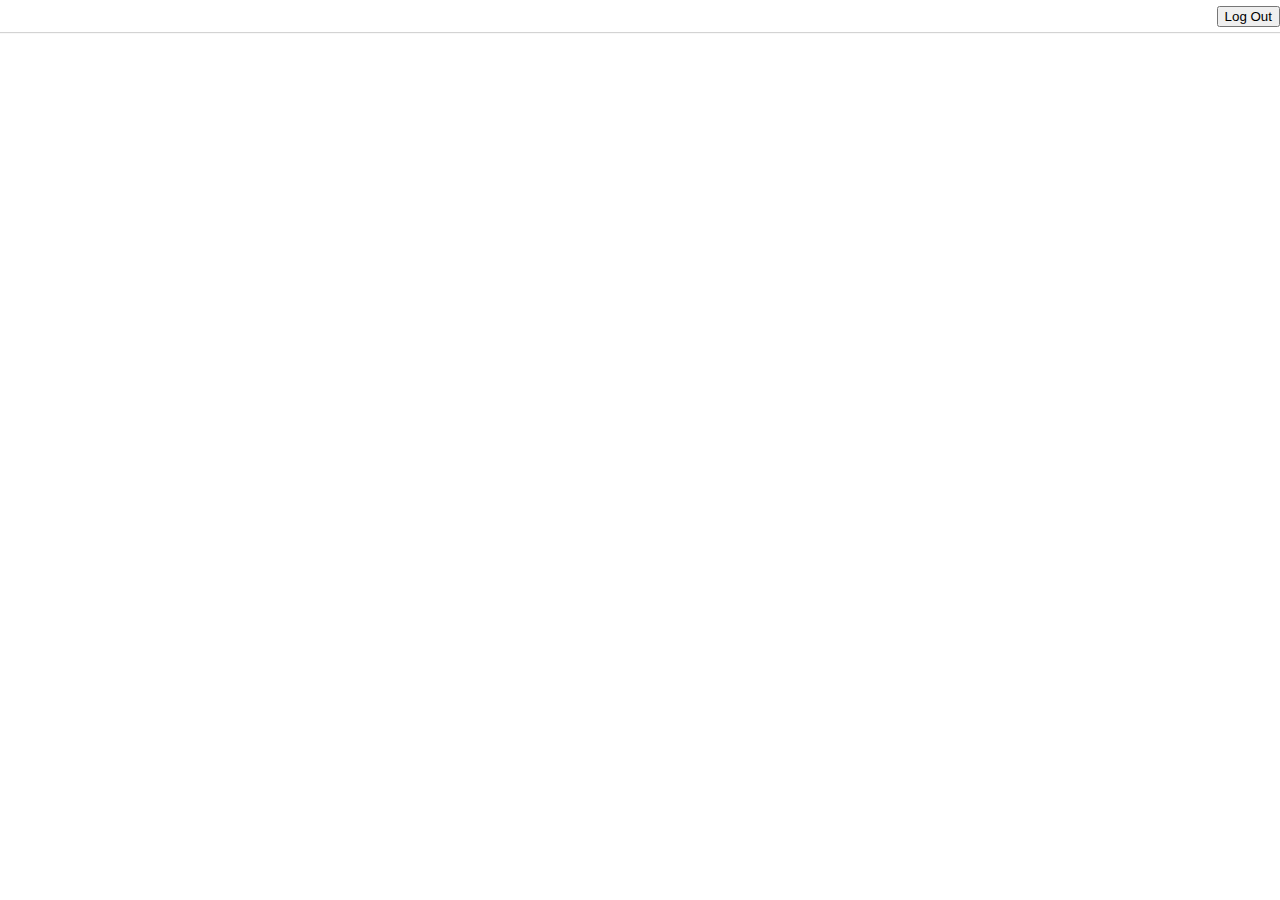
<file: app/view/home/index.html>
<!DOCTYPE html>
<html lang="en">

<head>
    <meta charset="UTF-8">
    <meta name="viewport" content="width=device-width, initial-scale=1.0">
    <title>Home</title>
    <link rel="shortcut icon" href="../../utureFavIcon.png" type="image/x-icon">
</head>
<link rel="stylesheet" href="index.css">

<body>

    <script src="../../data/index.js"></script>
    <script src="../../data/findUser.js"></script>
    <script src="../../data/findPost.js"></script>
    <script src="../../data/findPosts.js"></script>
    <script src="../../data/deletePost.js"></script>
    <script src="../../data/InsertUser.js"></script>
    <script src="../../data/InsertPost.js"></script>
    <script src="../../data/updatePost.js"></script>
    <script src="../../data/updateUser.js"></script>

    <script src="../../util/formatTime.js"></script>
    <script src="../../util/generateId.js"></script>

    <script src="../../logic/index.js"></script>
    <script src="../../logic/getUserName.js"></script>
    <script src="../../logic/logoutUser.js"></script>
    <script src="../../logic/createPost.js"></script>
    <script src="../../logic/deletePost.js"></script>
    <script src="../../logic/updatePostCaption.js "></script>
    <script src="../../logic/getAllPosts.js"></script>
    <script src="../../logic/getUserUserName.js"></script>
    <script src="../../logic/toggleLikePosts.js"></script>
    <script src="../../logic/toggleFavPost.js"></script>

    <script src="../Component.js"></script>
    <script src="../component/Paragraph.js"></script>
    <script src="../component/Button.js"></script>
    <script src="../component/Heading.js"></script>
    <script src="../component/Image.js"></script>
    <script src="../component/Form.js"></script>
    <script src="../component/Label.js"></script>
    <script src="../component/Input.js"></script>

    <script src="../home/component/Header.js"></script>
    <script src="../home/component/PostList.js"></script>
    <script src="../home/component/Post.js"></script>
    <script src="../home/component/Footer.js"></script>
    <script src="index.js"></script>
</body>

</html>
</file>
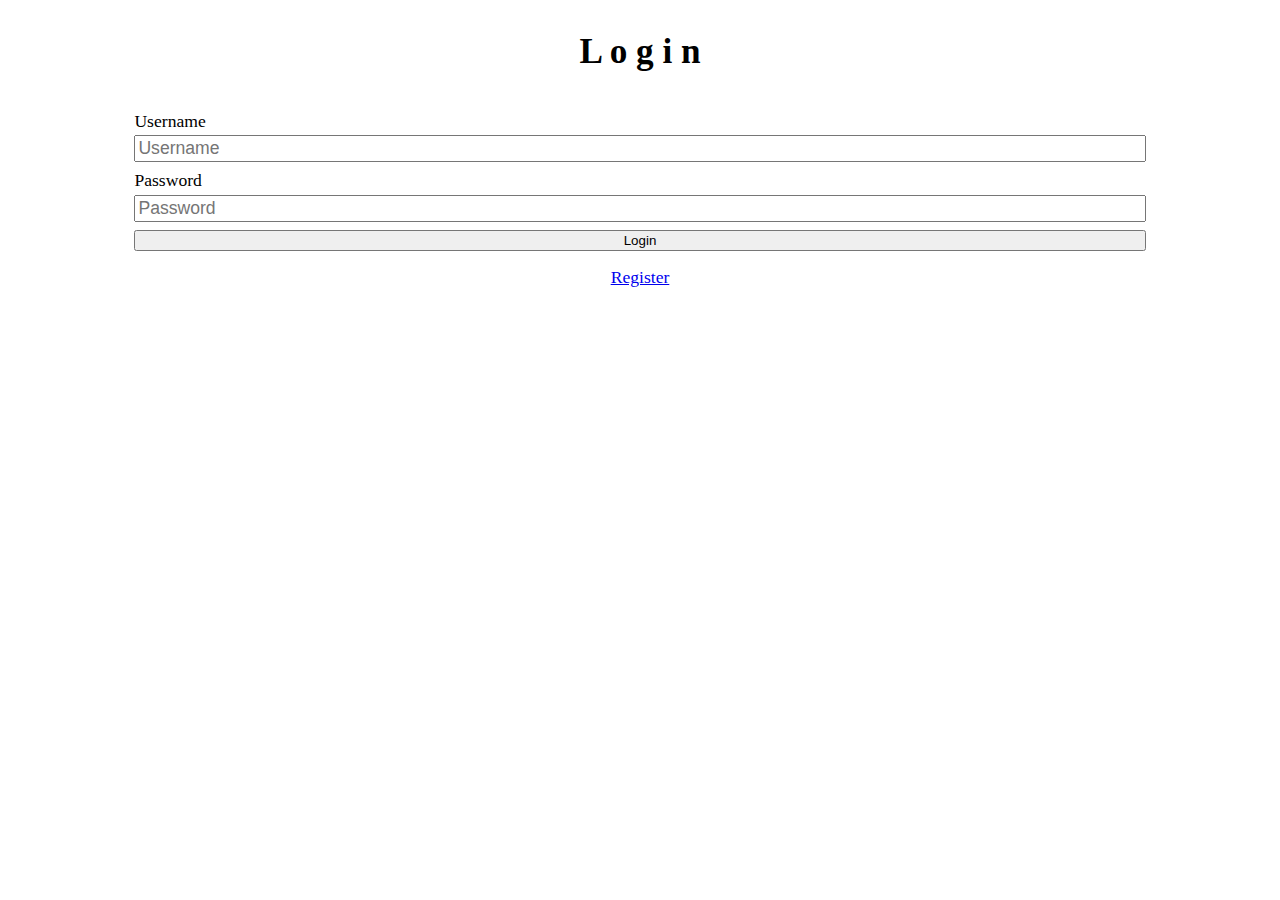
<file: app/view/login/index.html>
<!DOCTYPE html>
<html lang="en">

<head>
    <meta charset="UTF-8">
    <meta name="viewport" content="width=device-width, initial-scale=1.0">
    <title>Login</title>
    <link rel="shortcut icon" href="../../utureFavIcon.png" type="image/x-icon">

</head>
<link rel="stylesheet" href="index.css">

<body>
    <main class="view">

        <h1> L o g i n </h1>

        <form class="form">
            <div class="form__div">
                <label for="username-input">Username</label>
                <input class="form__input" type="text" id="username-input" name="username" placeholder="Username">
            </div>

            <div class="form__div">
                <label for="password-input">Password</label>
                <input class="form__input" type="password" id="password-input" name="password" placeholder="Password">
            </div>

            <button type="submit">Login</button>
        </form>
        <a href="register.html">Register</a>
    </main>

    <script src="../../logic/index.js"></script>
    <script src="../../logic/loginUser.js"></script>

    <script src="../Component.js"></script>
    <script src="../component/Form.js"></script>
    <script src="../component/Link.js"></script>

    <script src="index.js"></script>

</body>

</html>
</file>
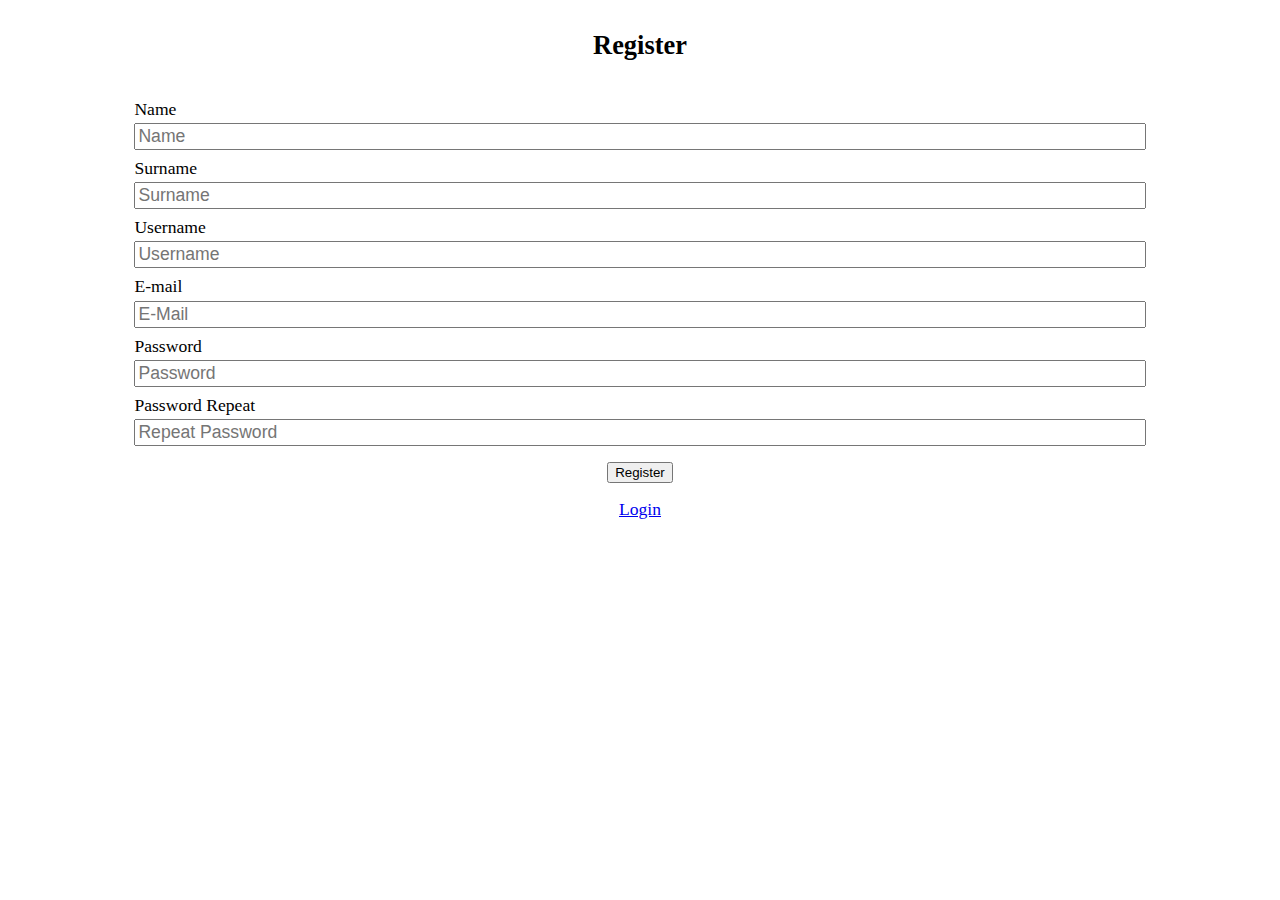
<file: app/view/register/index.html>
<!DOCTYPE html>
<html lang="en">

<head>
    <meta charset="UTF-8">
    <meta name="viewport" content="width=device-width, initial-scale=1.0">
    <title>Register</title>
    <link rel="shortcut icon" href="../../utureFavIcon.png" type="image/x-icon">
    <link rel="stylesheet" href="index.css">
</head>

<body>
    <main class="view">
        <!-- // utilizamos el main como contenido de toda la pantalla, podríamos usar el body, pero así lo separamos del header y el footer más adelante -->
        <h2>Register</h2>

        <form class="form">
            <!-- // le digo que la clase form que está en el archivo css, se aplique a todos los form de esta -->
            <div class="form__div">
                <label for="name-input"> Name </label>
                <input class="form__input" type="text" id="name-input" name="name" placeholder="Name">
            </div>

            <div class="form__div">
                <label for="surname-input">Surname</label>
                <input class="form__input" type="text" id="surname-input" name="surname" placeholder="Surname">
            </div>

            <div class="form__div">
                <label for="username-input">Username</label>
                <input class="form__input" type="text" id="username-input" name="username" placeholder="Username">
            </div>

            <div class="form__div">
                <label for="email-input">E-mail</label>
                <input class="form__input" type="text" id="email-input" name="email" placeholder="E-Mail">
            </div>

            <div class="form__div">
                <label for="password-input">Password</label>
                <input class="form__input" type="password" id="password-input" name="password" placeholder="Password">
            </div>

            <div class="form__div">
                <label for="paswordRepeat-input">Password Repeat</label>
                <input class="form__input" type="password" id="passwordRepeat-input" name="paswordRepeat"
                    placeholder="Repeat Password">
            </div>
        </form>

        <button type="submit">Register</button>

        <a href="login.html">Login</a>
    </main>

    <script src="../../data/index.js"></script>
    <script src="../../data/findUser.js"></script>
    <script src="../../data/InsertUser.js"></script>

    <script src="../../logic/index.js"></script>
    <script src="../../logic/registerUser.js"></script>

    <script src="../Component.js"></script>

    <script src="../component/Form.js"></script>
    <script src="../component/Link.js"></script>

    <script src="index.js"></script>

</body>

</html>
</file>
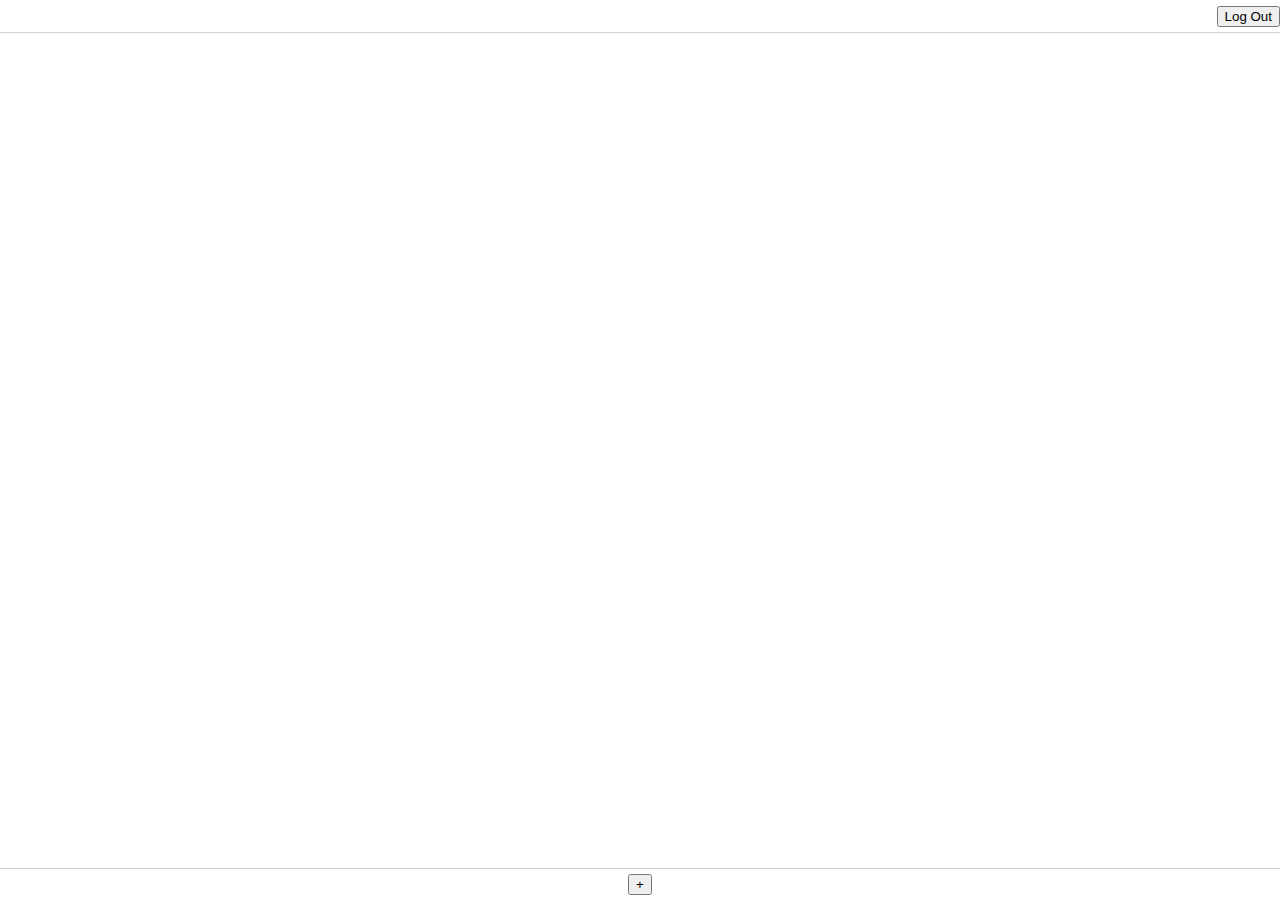
<file: app/views/home/index.html>
<!DOCTYPE html>
<html lang="en">

<head>
    <meta charset="UTF-8">
    <meta name="viewport" content="width=device-width, initial-scale=1.0">
    <title>Home</title>
</head>
<link rel="stylesheet" href="index.css">

<body>
    <script src="../../utils/formatTime.js"></script>
    <script src="../../utils/generateId.js"></script>

    <script src="../../logic/getUserName.js"></script>
    <script src="../../logic/logoutUser.js"></script>
    <script src="../../logic/createPost.js"></script>
    <script src="../../logic/deletePost.js"></script>
    <script src="../../logic/updatePostCaption.js "></script>
    <script src="../../logic/getAllPosts.js"></script>
    <script src="../../logic/getUserUserName.js"></script>
    <script src="index.js"></script>
</body>

</html>
</file>
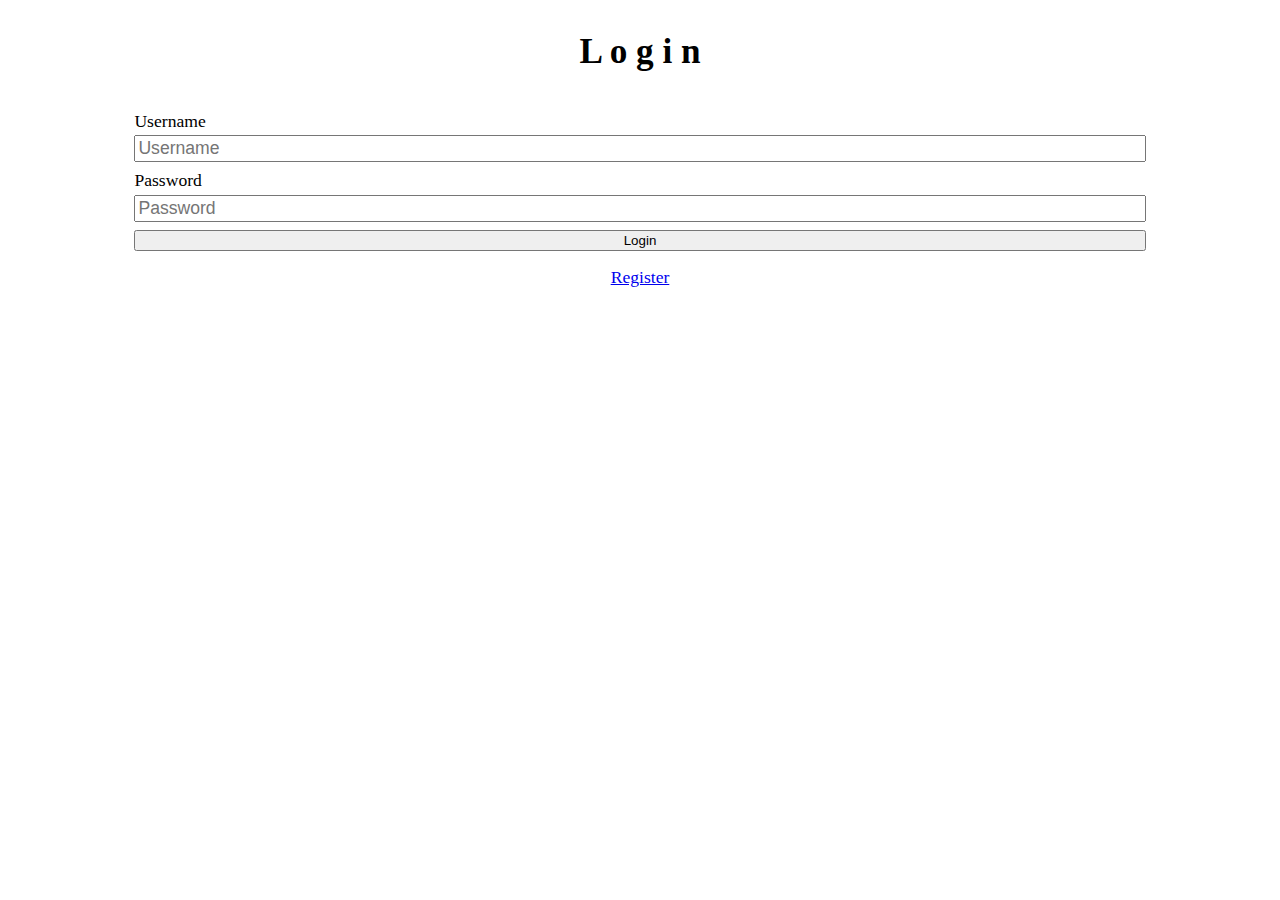
<file: app/views/login/index.html>
<!DOCTYPE html>
<html lang="en">

<head>
    <meta charset="UTF-8">
    <meta name="viewport" content="width=device-width, initial-scale=1.0">
    <title>Login</title>
</head>
<link rel="stylesheet" href="index.css">

<body>
    <main class="view">

        <h1> L o g i n </h1>

        <form class="form">
            <div class="form__div">
                <label for="username-input">Username</label>
                <input class="form__input" type="text" id="username-input" name="username" placeholder="Username">
            </div>

            <div class="form__div">
                <label for="password-input">Password</label>
                <input class="form__input" type="password" id="password-input" name="password" placeholder="Password">
            </div>

            <button type="submit">Login</button>
        </form>
        <a href="register.html">Register</a>
    </main>

    <script src="../../logic/loginUser.js"></script>
    <script src="index.js"></script>

</body>

</html>
</file>
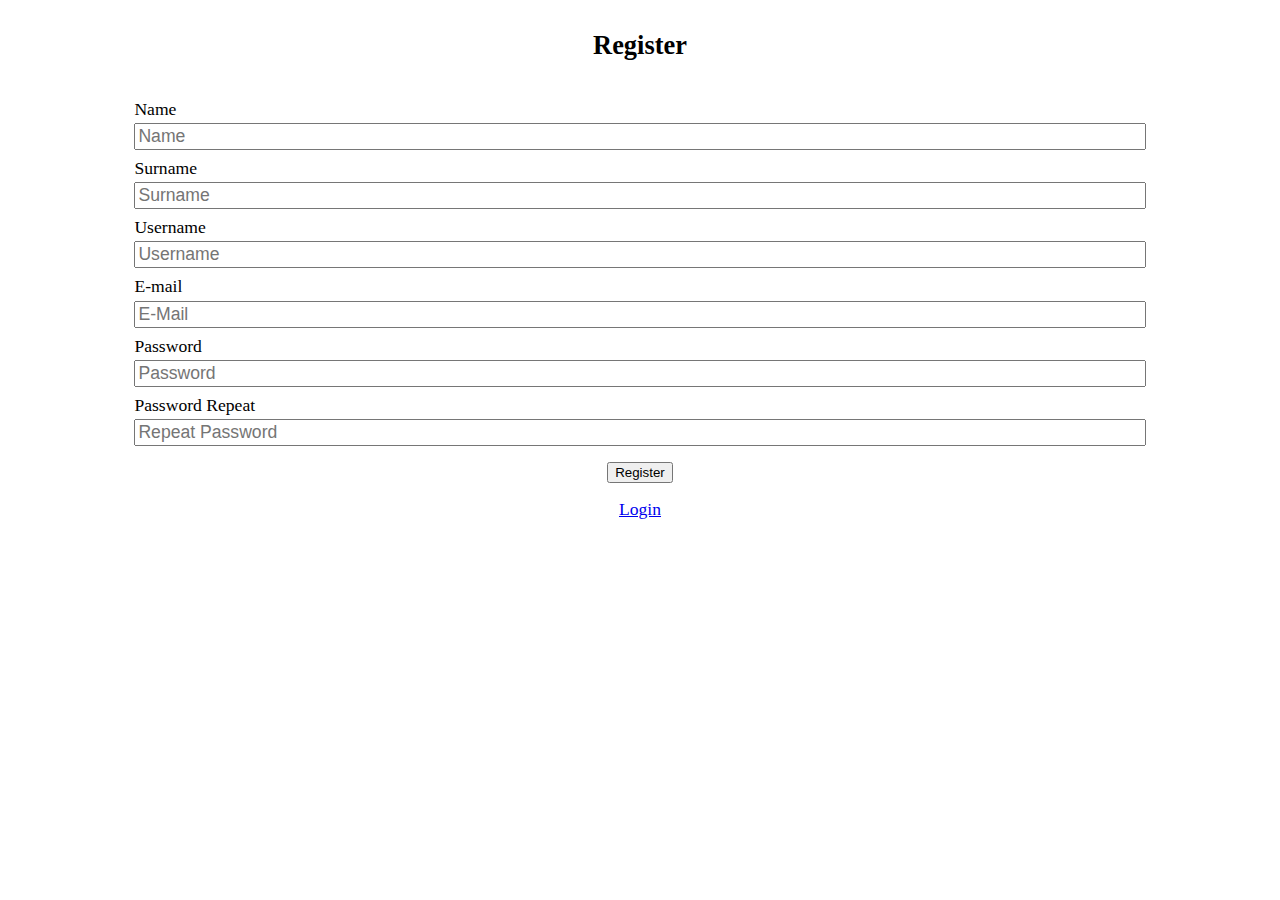
<file: app/views/register/index.html>
<!DOCTYPE html>
<html lang="en">

<head>
    <meta charset="UTF-8">
    <meta name="viewport" content="width=device-width, initial-scale=1.0">
    <title>Register</title>
    <link rel="stylesheet" href="index.css">
</head>

<body>
    <main class="view">
        <!-- // utilizamos el main como contenido de toda la pantalla, podríamos usar el body, pero así lo separamos del header y el footer más adelante -->
        <h2>Register</h2>

        <form class="form">
            <!-- // le digo que la clase form que está en el archivo css, se aplique a todos los form de esta -->
            <div class="form__div">
                <label for="name-input"> Name </label>
                <input class="form__input" type="text" id="name-input" name="name" placeholder="Name">
            </div>

            <div class="form__div">
                <label for="surname-input">Surname</label>
                <input class="form__input" type="text" id="surname-input" name="surname" placeholder="Surname">
            </div>

            <div class="form__div">
                <label for="username-input">Username</label>
                <input class="form__input" type="text" id="username-input" name="username" placeholder="Username">
            </div>

            <div class="form__div">
                <label for="email-input">E-mail</label>
                <input class="form__input" type="text" id="email-input" name="email" placeholder="E-Mail">
            </div>

            <div class="form__div">
                <label for="password-input">Password</label>
                <input class="form__input" type="password" id="password-input" name="password" placeholder="Password">
            </div>

            <div class="form__div">
                <label for="paswordRepeat-input">Password Repeat</label>
                <input class="form__input" type="password" id="passwordRepeat-input" name="paswordRepeat"
                    placeholder="Repeat Password">
            </div>
        </form>

        <button type="submit">Register</button>

        <a href="login.html">Login</a>
    </main>


    <script src="../../logic/registerUser.js"></script>
    <script src="index.js"></script>

</body>

</html>
</file>
<file: app/view/home/index.css>
.view {
    /*/ la vista principal de mi pagina */
    display: flex;
    flex-direction: column;
    align-items: center;
    gap: 1rem;
    font-size: 0.9rem;
    font-family: 'Segoe UI', Tahoma, Geneva, Verdana, sans-serif;
}

.form {
    /*/ trabajo con un elemento */
    display: flex;
    flex-direction: column;
    gap: 0.5rem;
    min-width: 80%;
}

.text__area {
    field-sizing: content
}

.form__div {
    /* aqui trabajo por sección para poder ir agrupando x separado y lo utilizo en todos los divs del html */
    display: flex;
    flex-direction: column;
    gap: 0.2rem;
}

.form__input {
    font-size: inherit;
}

.form__button {
    margin: .2rem 0;
    /*/ esto hace margen arriba/abajo y cero a los lados */
}

.create-post-section {
    font-family: 'Segoe UI', Tahoma, Geneva, Verdana, sans-serif;
    position: fixed;
    bottom: 0;
    /* ponemos en cero para que tape el plus de crear post y no se creen miles de form */
    width: 100%;
    background-color: white;
    left: 0;
    box-sizing: border-box;
    /* esto es para que quede del ancho de la cajita */
    padding: .5rem;
}

.createTitle {
    margin: 0rem;
    justify-self: center;
    align-items: center;
}

.create__buttons {
    margin: 0.5rem;
}

.post__list {
    display: flex;
    flex-direction: column;
    gap: 1rem;
}

.post {
    /*/ como estos elementos los crea indexJS. tengo que poner las clases en el archivo que corresponde */
    box-shadow: 1px 1px 1.4px 1.2px lightgrey;
}

.post__author {
    margin: 0.5rem;
}

.post__caption {
    margin: 0.5rem;
}

.post__ActionButton {
    margin: 0.5rem;
}

.post__date {
    display: block;
    /*/ esto significa que ocupa todo el ancho, y no permite elementos al lado */
    margin: 0.5rem;
    color: rgb(161, 155, 155)
}

.post__image {
    width: 100%;
}

.header {
    box-sizing: border-box;
    position: fixed;
    /*/ boton fijo, que no se mueva por más scroll que se haga */
    top: 0;
    border: -2;
    /*/ es donde fijo dentro de la pantalla su posicion */
    width: 100%;
    display: flex;
    left: 0;
    justify-content: space-between;
    /* espacio entre los elementos */
    font-family: 'Segoe UI', Tahoma, Geneva, Verdana, sans-serif;
    background-color: white;
    align-items: center;
    /*/ con esto se elinea verticalmente */
    box-shadow: 0px 1px 1px lightgrey;

}

.hello__User {
    margin: 0%;
}

.main {
    margin-bottom: 2.5rem;
    /*/ aplico margen en el botton (abajo) */
    margin-top: 2.5rem;

}

.footer {
    box-sizing: border-box;
    position: fixed;
    /*/ boton fijo, que no se mueva por más scroll que se haga */
    bottom: 0;
    /*/ lo fijo abajo de la pantalla */
    left: 0;
    width: 100%;
    display: flex;
    justify-content: center;
    font-family: 'Segoe UI', Tahoma, Geneva, Verdana, sans-serif;
    background-color: white;
    padding: .1rem 0;
    /*/ da margen dentro del footer */
    box-shadow: 0px -1px 1px lightgrey;

}
</file>
<file: app/view/login/index.css>
.view {
    /*/ la vista principal de mi pagina */
    display: flex;
    flex-direction: column;
    align-items: center;
    gap: 1rem;
    font-size: 1.1rem;
}

.form {
    /*/ trabajo con un elemento */
    display: flex;
    flex-direction: column;
    gap: 0.5rem;
    min-width: 80%;
}

.form__div {
    /* aqui trabajo por sección para poder ir agrupando x separado y lo utilizo en todos los divs del html */
    display: flex;
    flex-direction: column;
    gap: 0.2rem;
}

.form__input {
    font-size: inherit;
}
</file>
<file: app/view/register/index.css>
.view {
    /*/ la vista principal de mi pagina */
    display: flex;
    flex-direction: column;
    align-items: center;
    gap: 1rem;
    font-size: 1.1rem;
}

.form {
    /*/ trabajo con un elemento */
    display: flex;
    flex-direction: column;
    gap: 0.5rem;
    min-width: 80%;
}

.form__div {
    /* aqui trabajo por sección para poder ir agrupando x separado y lo utilizo en todos los divs del html */
    display: flex;
    flex-direction: column;
    gap: 0.2rem;
}

.form__input {
    font-size: inherit;
}
</file>
<file: app/views/home/index.css>
.view {
    /*/ la vista principal de mi pagina */
    display: flex;
    flex-direction: column;
    align-items: center;
    gap: 1rem;
    font-size: 0.9rem;
    font-family: 'Segoe UI', Tahoma, Geneva, Verdana, sans-serif;
}

.form {
    /*/ trabajo con un elemento */
    display: flex;
    flex-direction: column;
    gap: 0.5rem;
    min-width: 80%;
}

.form__div {
    /* aqui trabajo por sección para poder ir agrupando x separado y lo utilizo en todos los divs del html */
    display: flex;
    flex-direction: column;
    gap: 0.2rem;
}

.form__input {
    font-size: inherit;
}

.form__button {
    margin: .2rem 0;
    /*/ esto hace margen arriba/abajo y cero a los lados */
}

.create-post-section {
    font-family: 'Segoe UI', Tahoma, Geneva, Verdana, sans-serif;
    position: fixed;
    bottom: 2rem;
    width: 100%;
    background-color: white;
    left: 0;
    box-sizing: border-box;
    /* esto es para que quede del ancho de la cajita */
    padding: .5rem;
}

.createTitle {
    margin: 0.5rem;
    align-items: center;
}

.create__buttons {
    margin: 0.5rem;
}

.post__list {
    display: flex;
    flex-direction: column;
    gap: 1rem;
}

.post {
    /*/ como estos elementos los crea indexJS. tengo que poner las clases en el archivo que corresponde */
    box-shadow: 1px 1px 1.4px 1.2px lightgrey;
}

.post__author {
    margin: 0.5rem;
}

.post__caption {
    margin: 0.5rem;
}

.post__ActionButton {
    margin: 0.5rem;
}

.post__date {
    display: block;
    /*/ esto significa que ocupa todo el ancho, y no permite elementos al lado */
    margin: 0.5rem;
    color: rgb(161, 155, 155)
}

.post__image {
    width: 100%;
}

.header {
    box-sizing: border-box;

    position: fixed;
    /*/ boton fijo, que no se mueva por más scroll que se haga */
    top: 0;
    /*/ es donde fijo dentro de la pantalla su posicion */
    width: 100%;
    display: flex;
    left: 0;
    justify-content: space-between;
    font-family: 'Segoe UI', Tahoma, Geneva, Verdana, sans-serif;
    background-color: white;
    align-items: center;
    /*/ con esto se elinea verticalmente */
    box-shadow: 0px 0px 1px 1px lightgrey;

}

.main {
    margin-bottom: 3rem;
    /*/ aplico margen en el botton (abajo) */
    margin-top: 4rem;

}

.footer {
    box-sizing: border-box;

    position: fixed;
    /*/ boton fijo, que no se mueva por más scroll que se haga */
    bottom: 0;
    /*/ lo fijo abajo de la pantalla */
    left: 0;
    width: 100%;
    display: flex;
    justify-content: center;
    font-family: 'Segoe UI', Tahoma, Geneva, Verdana, sans-serif;
    background-color: white;
    padding: .1rem 0;
    /*/ da margen dentro del footer */
    box-shadow: 0px 0px 1px 1px lightgrey;

}
</file>
<file: app/views/login/index.css>
.view {
    /*/ la vista principal de mi pagina */
    display: flex;
    flex-direction: column;
    align-items: center;
    gap: 1rem;
    font-size: 1.1rem;
}

.form {
    /*/ trabajo con un elemento */
    display: flex;
    flex-direction: column;
    gap: 0.5rem;
    min-width: 80%;
}

.form__div {
    /* aqui trabajo por sección para poder ir agrupando x separado y lo utilizo en todos los divs del html */
    display: flex;
    flex-direction: column;
    gap: 0.2rem;
}

.form__input {
    font-size: inherit;
}
</file>
<file: app/views/register/index.css>
.view {
    /*/ la vista principal de mi pagina */
    display: flex;
    flex-direction: column;
    align-items: center;
    gap: 1rem;
    font-size: 1.1rem;
}

.form {
    /*/ trabajo con un elemento */
    display: flex;
    flex-direction: column;
    gap: 0.5rem;
    min-width: 80%;
}

.form__div {
    /* aqui trabajo por sección para poder ir agrupando x separado y lo utilizo en todos los divs del html */
    display: flex;
    flex-direction: column;
    gap: 0.2rem;
}

.form__input {
    font-size: inherit;
}
</file>
